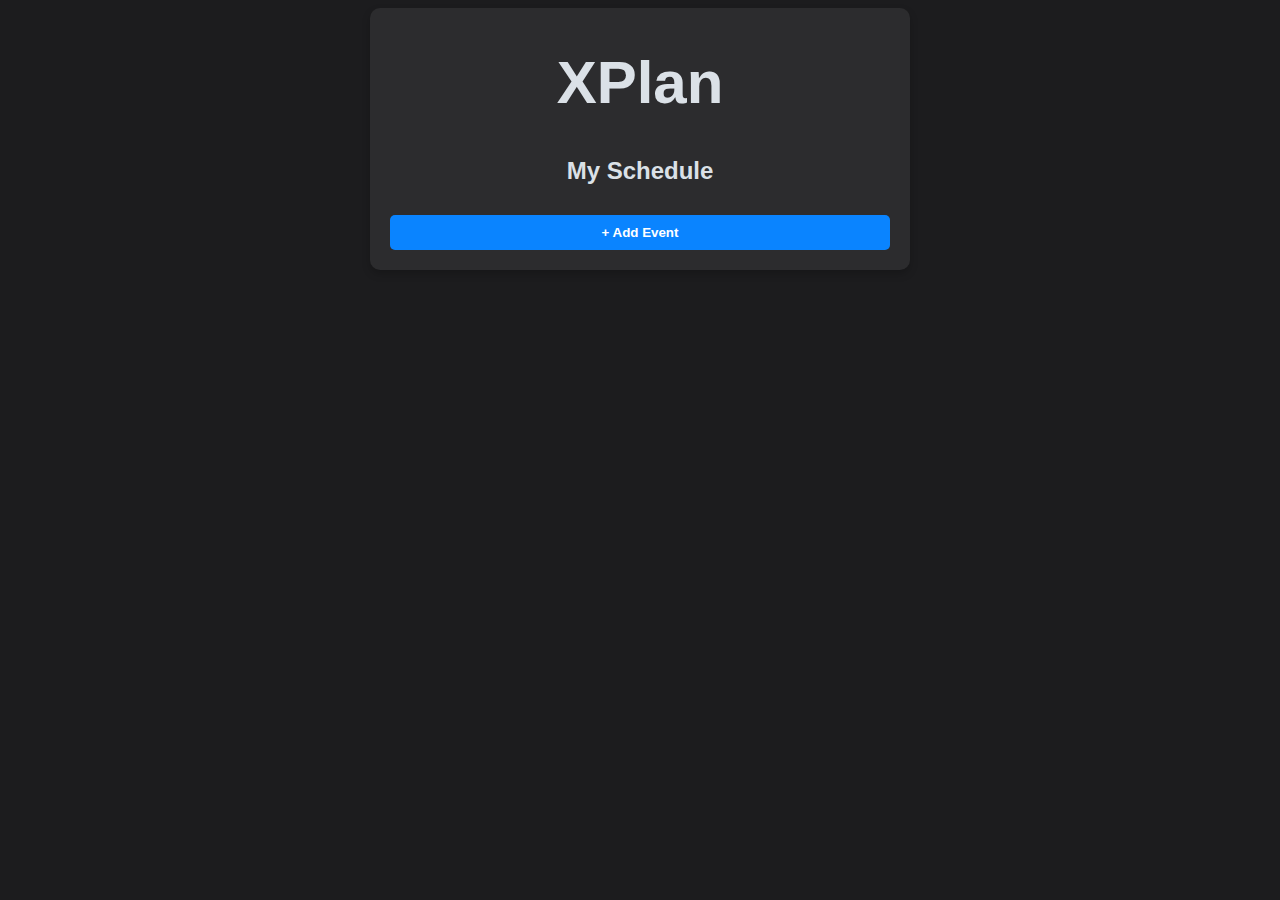
<file: index.html>
<!DOCTYPE html>
<html lang="en">
<head>
    <meta charset="UTF-8">
    <meta name="viewport" content="width=device-width, initial-scale=1.0">
    <title>XPlan - My Schedule</title>
    <link rel="stylesheet" href="../Styles/styles.css">
</head>
<body>
    <div class="container">
        <h1>XPlan</h1>
        <h2>My Schedule</h2>
        <div id="scheduleList">
            <!-- Events will be dynamically added here -->
        </div>

        <button id="addEventButton">+ Add Event</button>

        <div id="addEventContainer" class="hidden">
            <form id="addEventForm">
                <br>
                <label for="eventTitle">Event Title:</label>
                <br><br>
                <input type="text" id="eventTitle" name="eventTitle" required>
                <br><br>
            
                <label for="eventDate">Event Date:</label>
                <br><br>
                <input type="date" id="eventDate" name="eventDate" required>
                <br><br>
            
                <label for="eventTime">Event Time:</label>
                <br><br>
                <input type="time" id="eventTime" name="eventTime" required>
                <br><br>
            
                <label for="eventNote">Note (optional):</label>
                <br><br>
                <textarea id="eventNote" name="eventNote"></textarea>
                <br><br>
            
                <label for="eventReminder">Reminder:</label>
                <br><br>
                <select id="eventReminder" name="eventReminder">
                    <option value="">None</option>
                    <option value="5">5 minutes before</option>
                    <option value="15">15 minutes before</option>
                    <option value="30">30 minutes before</option>
                    <option value="60">1 hour before</option>
                </select>
                <br><br>
                <button type="submit" id="button1">Add Event</button>
            </form>
        </div>
    </div>

    <script src="../Scripts/index.js"></script>
</body>
</html>
</file>
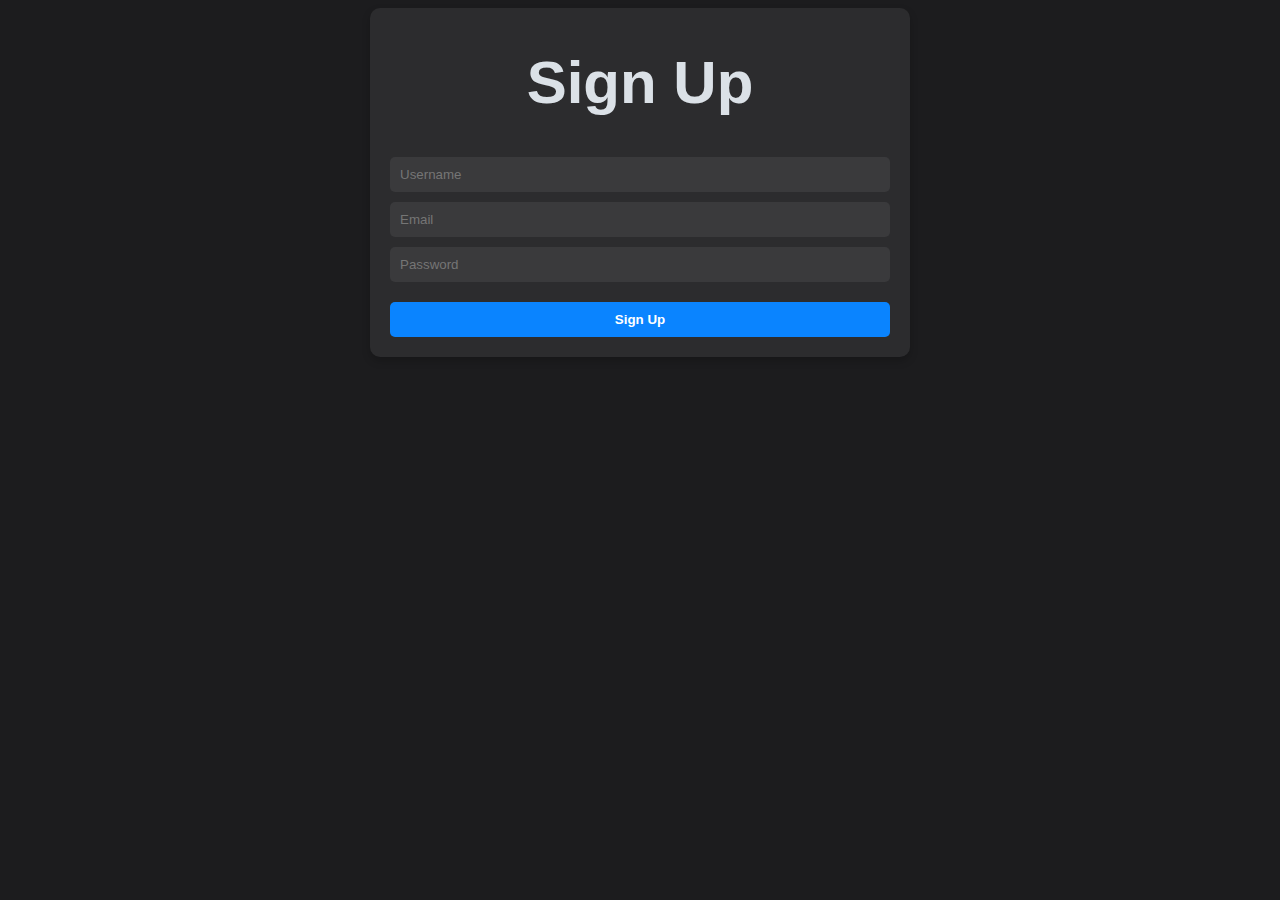
<file: signup.html>
<!DOCTYPE html>
<html lang="en">
<head>
<meta charset="UTF-8">
<meta name="viewport" content="width=device-width, initial-scale=1.0">
<title>Signup Page</title>
<link rel="stylesheet" href="../Styles/styles.css">
</head>
<body>
<div class="container">
    <h1>Sign Up</h1>
    <form id="signup-form">
        <input type="text" id="username" placeholder="Username" required>
        <input type="email" id="email" placeholder="Email" required>
        <input type="password" id="password" placeholder="Password" required>
        <button type="submit" id="button2">Sign Up</button>
    </form>
</div>
<script src="../Scripts/signup.js"></script>
</body>
</html>
</file>
<file: Styles/styles.css>
/* Updated Dark Theme CSS with animations */
body {
    background-color: #1c1c1e; /* Dark background */
    color: #ffffff; /* White text color */
    font-family: -apple-system, BlinkMacSystemFont, "Segoe UI", Roboto, "Helvetica Neue", Arial, sans-serif;
}

.container {
    max-width: 500px;
    margin: 0 auto;
    margin-top: 5px;
    padding: 20px;
    background-color: #2c2c2e; /* Slightly lighter dark shade for the container */
    border-radius: 10px;
    box-shadow: 0 4px 8px rgba(0, 0, 0, 0.2);
}

h1 {
    color: #dbe1e7; /* Apple's blue color for headings */
    text-align: center;
    font-size: 60px;
    margin-top: 20px;
}

h2 {
    color: #dbe1e7; /* Apple's blue color for headings */
    text-align: center;
}

input[type="text"],
input[type="email"],
input[type="password"],
input[type="date"],
input[type="time"],
textarea,
select { 
    width: 96%;
    padding: 10px;
    margin-bottom: 10px;
    border: none;
    border-radius: 5px;
    background-color: #3a3a3c; /* Dark input fields */
    color: white;
}

button { 
    width: 100%;
    padding: 10px;
    border: none;
    border-radius: 5px;
    background-color: #0a84ff; /* Apple's blue color for buttons */
    color: white;
    font-weight: bold;
    cursor: pointer;
    margin-top: 10px;
    transition: background-color 0.3s ease, transform 0.2s ease; /* Smooth transitions for background color and transform */
}

#button1, #button2, .delete-btn {
    width: 100%;
    padding: 10px;
    border: none;
    border-radius: 5px;
    background-color: #0a84ff; /* Apple's blue color for buttons */
    color: white;
    font-weight: bold;
    cursor: pointer;
    transition: background-color 0.3s ease, transform 0.2s ease; 
}

button:hover, .delete-btn:hover {
    background-color: #007aff; /* Slightly different shade of blue for hover effect */
    transform: translateY(-3px); /* Lift button slightly on hover */
}

.event-box {
    background-color: #3a3a3c; /* Dark shade for event boxes */
    padding: 15px;
    margin-bottom: 10px;
    border-radius: 5px;
    opacity: 0; /* Initially hide event box for fade-in effect */
    animation: fadeIn 0.5s forwards; /* Apply fade-in animation */
    position: relative; /* Ensure relative positioning for absolute elements */
}

.event-box h3, .event-box p {
    margin: 0;
    color: white; /* Ensuring text is readable on dark background */
}

.event-box p {
    font-size: 0.9em;
    color: #a1a1a3; /* Lighter text color for details */
}

.delete-btn {
    background-color: #ff3b30; /* Red color for delete button */
    margin-top: 10px;
}

.delete-btn:hover {
    background-color: #ff2d55; /* Slightly different shade of red for hover effect */
}

.hidden {
    display: none;
}

.poof {
    position: absolute;
    top: 50%;
    left: 50%;
    transform: translate(-50%, -50%);
    width: 200px;
    height: 200px;
    background-image: url('https://upload.wikimedia.org/wikipedia/commons/4/42/Poof-cloud.svg');
    background-size: contain;
    background-repeat: no-repeat;
    background-position: center;
    animation: poofAnimation 0.5s forwards;
    z-index: 100;
}

@keyframes fadeIn {
    to {
        opacity: 1;
    }
}

@keyframes slideUp {
    to {
        transform: translateY(-100%);
        opacity: 0;
    }
}

@keyframes poofAnimation {
    0% {
        transform: translate(-50%, -50%) scale(0);
        opacity: 1;
    }
    100% {
        transform: translate(-50%, -50%) scale(1.5);
        opacity: 0;
    }
}
</file>
